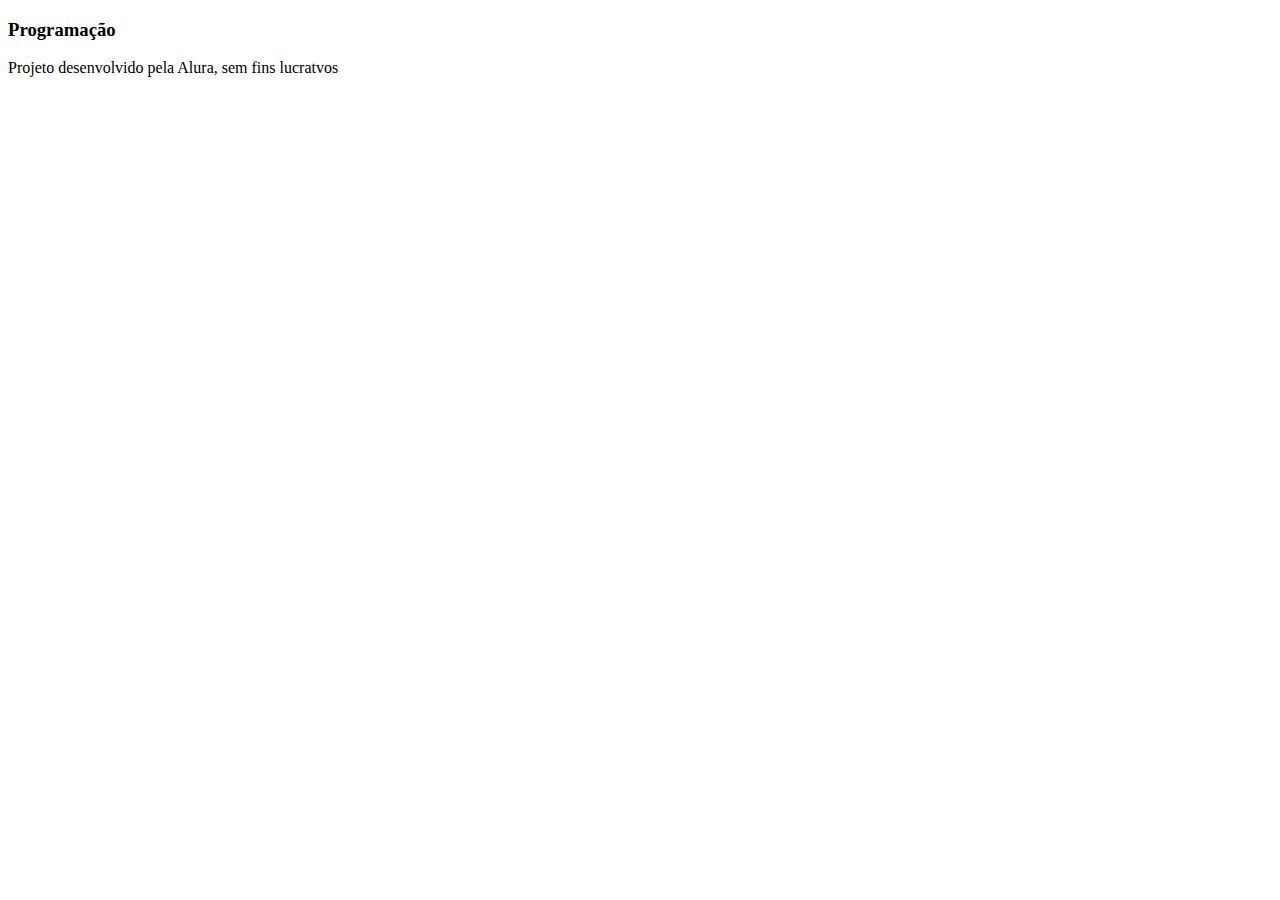
<file: index.html>
<!DOCTYPE html>
<html lang="pt-br">
<head>
    <meta charset="UTF-8">
    <meta name="viewport" content="width=device-width, initial-scale=1.0">
    <title>Flashcard</title>
</head>
<body>
    <main> 
<section id="container">
    <article class="cartao">
        <div class=cartao__conteudo></div>
        <h3>Programação</h3>
        
        <div>
    </article>
</section>
    </main>
    <footer>
        <p>Projeto desenvolvido pela Alura, sem fins lucratvos</p>
    </footer>
</body>
</html>
</file>
